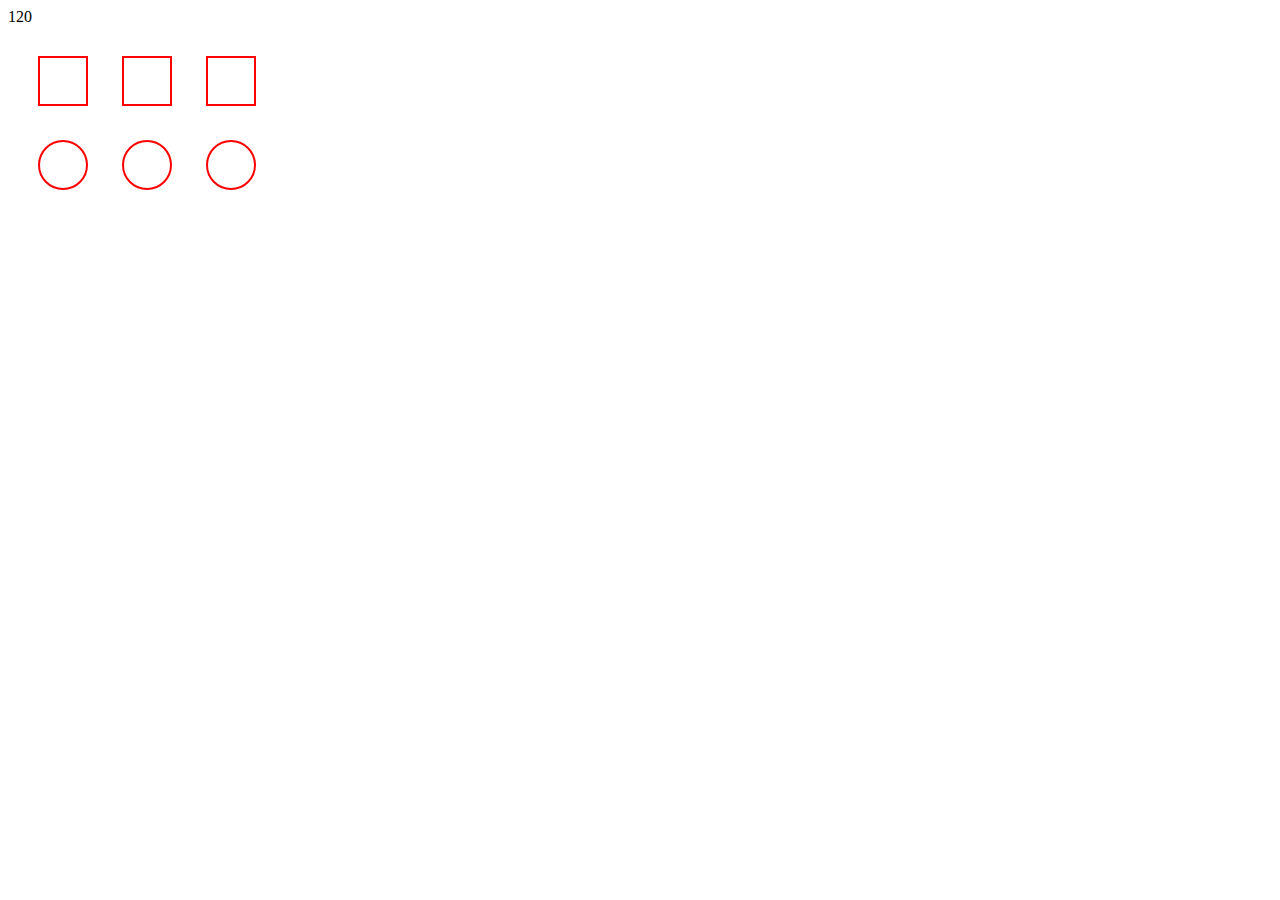
<file: index.html>
<!DOCTYPE html>
<html lang="en">
    <head>
        <meta charset="utf-8">
        <meta name="viewport" content="width=device-width">
        <title>xyz</title>
        <link href="index-dev.css" rel="stylesheet" type="text/css" />
    </head>
    <body>
        120
      <main role="main">
        <div class='row'>
          <div class='box blue foo'></div>
          <div class='box orange bar'></div>
          <div class='box black foo'></div>
        </div>
        <div class='row'>
          <div class='circle blue bar'></div>
          <div class='circle orange foo'></div>
          <div class='circle black bar'></div>
        </div>
      </main>
    </body>
</html>
</file>
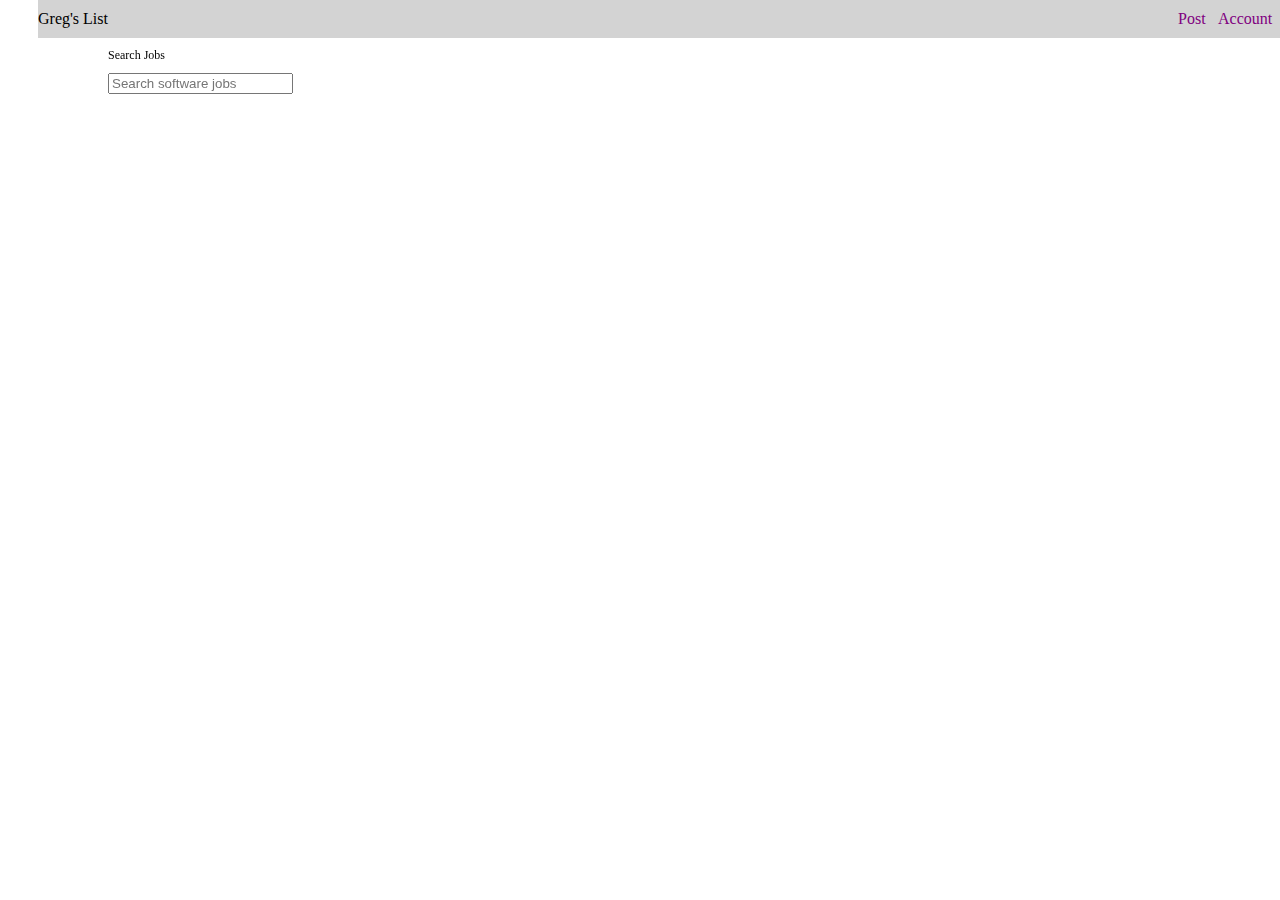
<file: css layout example.html>
<!DOCTYPE hmtl>
<html>
    <head>
        <title>CSS Layout Exercise</title>
        <meta charset="utf-8">
        <link href="csslayoutexample.css" rel="stylesheet" type="text/css"/>
        <style>
                ul {
                    list-style-type: none;
                    margin: 0;
                    padding: 0;
                }
                
                li {
                    display: inline-block;
                }
        </style>
    </head>
   
    <body>
        <main>
             <div class='container'>
                     <nav>
                         <ul>
                             <li>Greg's List</li>
                             <li-one>Account</li-one>
                             <li-two>Post</li-two>
                         </ul>
                    </nav>
            </div>
           
            <div>
                <Label><a>Search Jobs</a></Label> 
            </div>

            <div class='container-two'>
                    <input type="text" placeholder="Search software jobs" >
            </div>
            
            <div class='container-three'>
                    <!--*need to find way to add magnifying-glass img into input; img file is 
                    img src="https://tf-curricula-prod.s3.amazonaws.com/curricula/5b3249003592fc371bac5c6254b50c9c/FEWD-001/v6/assets2/1.5.6_challenge_design_to_code/magnifying-glass.png" -->
            </div>

            <!--populate inners with prev, result range, next; 
            add rounded border to container in css-->
            <div></div>
                <div class='container-four'>
                <div class='inner-one'>
                <div class='inner-two'>
                <div class='inner-three'>
            </div>
           
            <!--add three job search results as a list below-->
            <ul>
                <li></li>
        </main>
    </body>
</html>
</file>
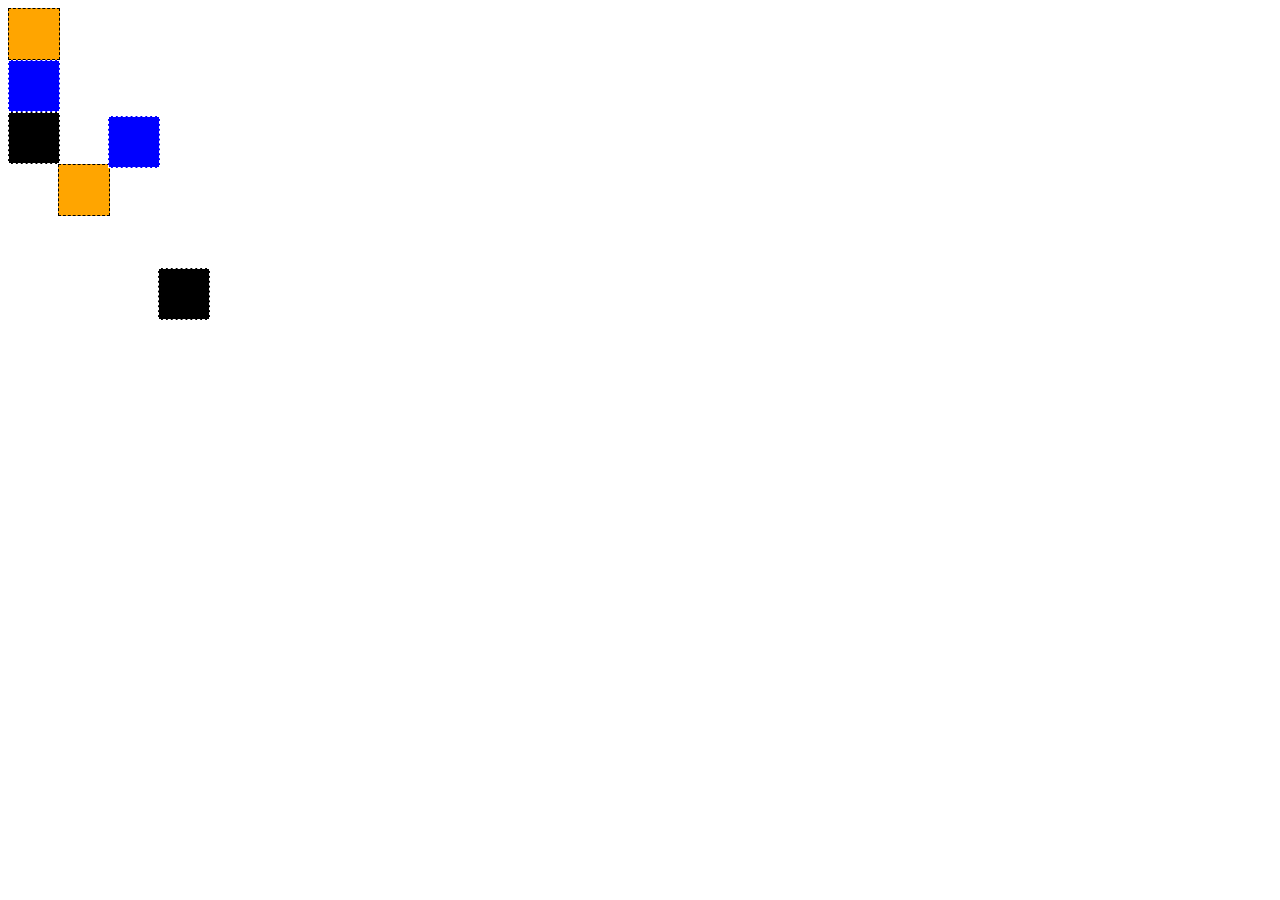
<file: index-positioning.html>
<!DOCTYPE html>
<html lang="en">
    <head>
        <meta charset="utf-8">
        <meta name="viewport" content="width=device-width">
        <title>relative positioning practice</title>
        <link href="index-positioning.css" rel="stylesheet" type="text/css" />
    </head>
               <body>
                    <main role="main">
                      <div class='box orange'></div>
                      <div class='box blue'></div>
                      <div class='box black'></div>
                      <div class='box orange'></div>
                      <div class='box blue'></div>
                      <div class='box black'></div>
                    </main>
                  </body>
              </html>
</file>
<file: index-dev.css>
main {
  padding: 30px;
}

main * {
  box-sizing: border-box;
 }

.row {
  margin-bottom: 30px;
}

.box, .circle {
  border: 2px solid red;
  height: 50px;
  width: 50px;
  margin-right: 30px;
  display: inline-block;
}


.circle {
  border-radius: 50%;
}

.width-200 {
  width: 200px;
}

.height-100 {
  height: 100px;
}

/*color 1 placeholder*/
.warning {
  background-color: #ff0000;
}

/*color 2 placeholder*/
.gtg {
  background-color: #00ff00;
}

/*color 3 placeholder*/
.info {
  background-color: #0000ff;
}
</file>
<file: csslayoutexample.css>
main {
    padding-left: 30px;
    padding-right: 30px;
    max-width: 100%
     }

.container {
    top: 0;
    width: 100%;
    height: auto;
    padding-top:10;
    padding-bottom:10;
    position: fixed;
    background-color: lightgray;
}
    
nav ul li:first-child { 
    float: left; 
    color:black;
    font-size:16px; 
    /*why does width of any value cause this item to overflow?*/
        }

nav ul li-one { 
  float: right;
  color: purple;
  width: 100px;
  }

nav ul li-two { 
    float: right;
    color: purple;
    width: 40;
     }

label {
    color: black;
    font-size: 12px;
    left: 70px;
    top:40;
    padding-top: 60px;
    position: relative;
}

.container-two {
    border: lightgrey;
    top:50;
    height: 14px;
    left: 70px;
    width: 800px;
    position: relative; 
}

input[type="container-two"] {
    position: relative;
    left: 70px;
    color: lightslategrey;
}

.placeholder {
    color: light grey;
    font-size: 16px;
    display: inline-block;
    }
</file>
<file: index-positioning.css>
div {
    position: relative;
  }
  
  .box {
    width: 50px;
    height: 50px;
  }
  
  .orange {
    background-color: orange;
    border: 1px dashed black;
  }
  
  .blue {
    background-color: blue;
    border: 1px dashed white;
  }
  
  .black {
    background-color: black;
    border: 1px dashed white;
  }
  
  div:nth-child(4) {
    left: 50px;
  }
  
  /*nth-child(5) builds on the 50px of nth-child(4)? */
  div:nth-child(5) {
    left: 100px;
    bottom: 100px;
  }
  
  div:nth-child(6) {
    left: 150px;
  }
</file>
